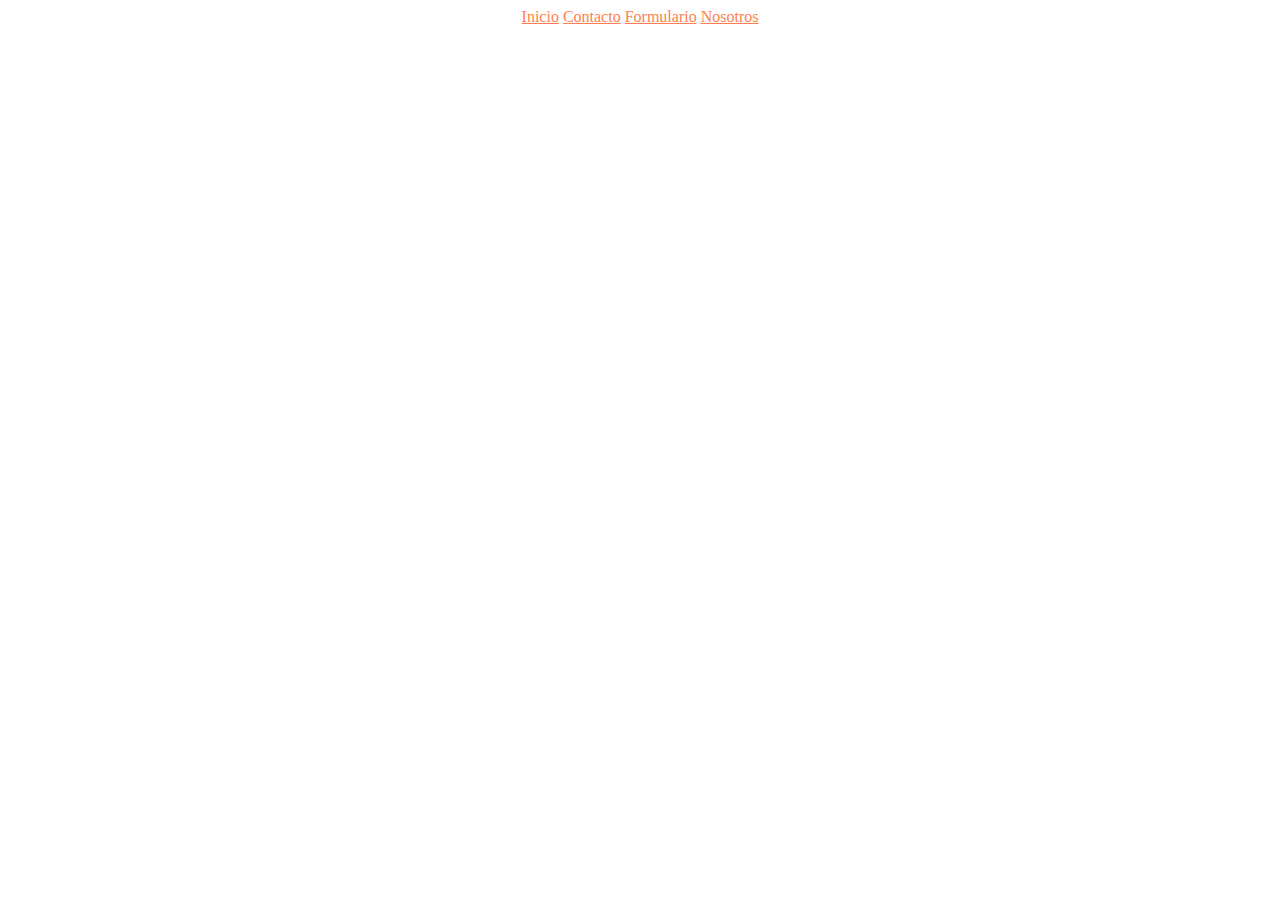
<file: index.html>
<!DOCTYPE html>
<html lang="en">
<head>
    <meta charset="UTF-8">
    <meta http-equiv="X-UA-Compatible" content="IE=edge">
    <meta name="viewport" content="width=device-width, initial-scale=1.0">
    <link rel="stylesheet" href="css/estilos.css">
    <title>Document</title>
</head>
<body>
   <a href="index.html">Inicio</a> 
   <a href="internas/contacto.html">Contacto</a>
   <a href="internas/formulario.html">Formulario</a>
   <a href="internas/nosotros.html">Nosotros</a>
</body>
</html>
</file>
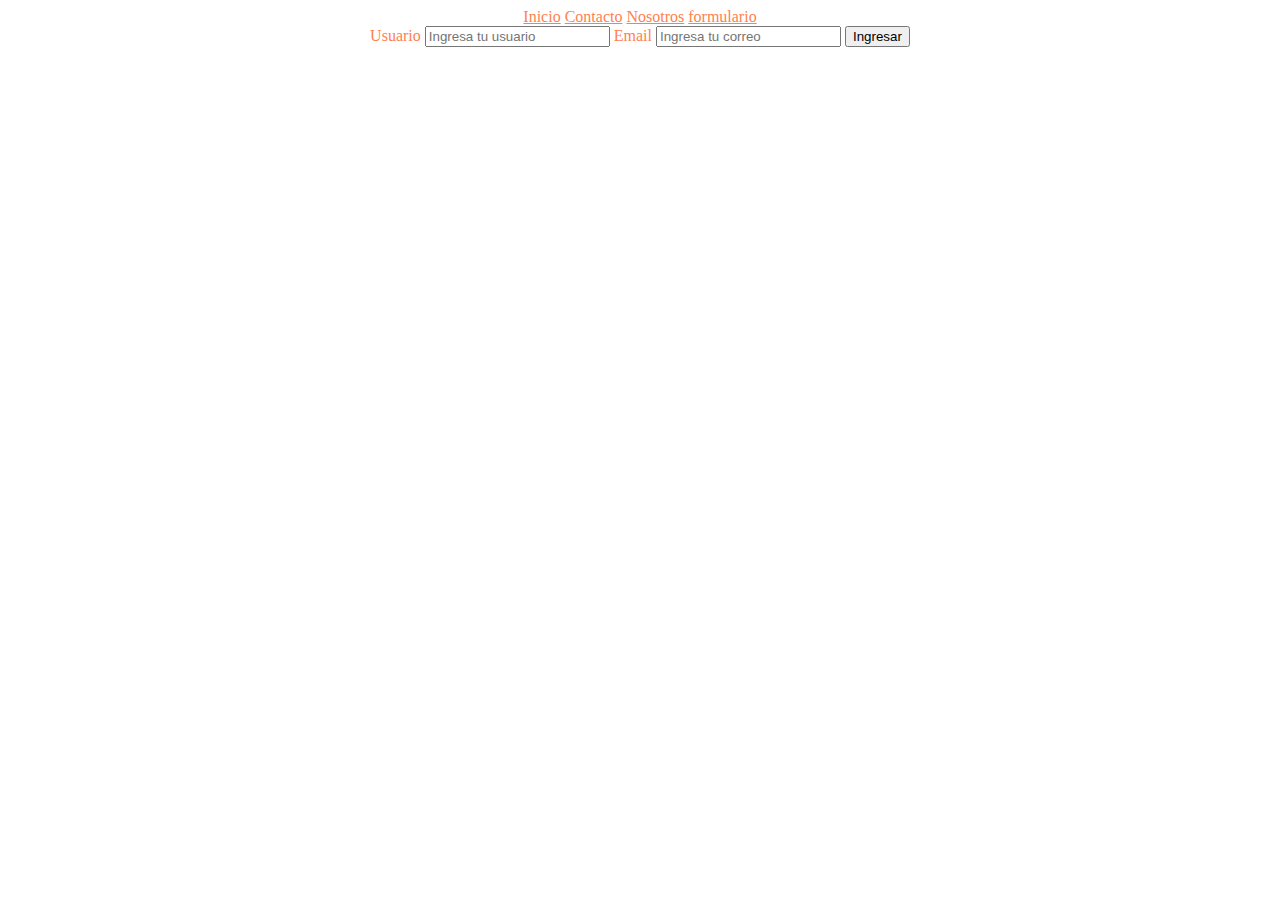
<file: internas/formulario.html>
<!DOCTYPE html>
<html lang="en">
<head>
    <meta charset="UTF-8">
    <meta http-equiv="X-UA-Compatible" content="IE=edge">
    <meta name="viewport" content="width=device-width, initial-scale=1.0">
   <link rel="stylesheet" href="../css/estilos.css">
    <title>Document</title>
</head>
<body>
    <a href="../index.html">Inicio</a>
    <a href="contacto.html">Contacto</a>
    <a href="nosotros.html">Nosotros</a>
    <a href="formulario.html">formulario</a>

    <form> 
        <label for="Usuario">Usuario</label>
        <input type="text" placeholder="Ingresa tu usuario">

        <label for="Email">Email</label>
        <input type="email" placeholder="Ingresa tu correo">

        <input type="submit" value="Ingresar">
    </form>

</body>
</html>
</file>
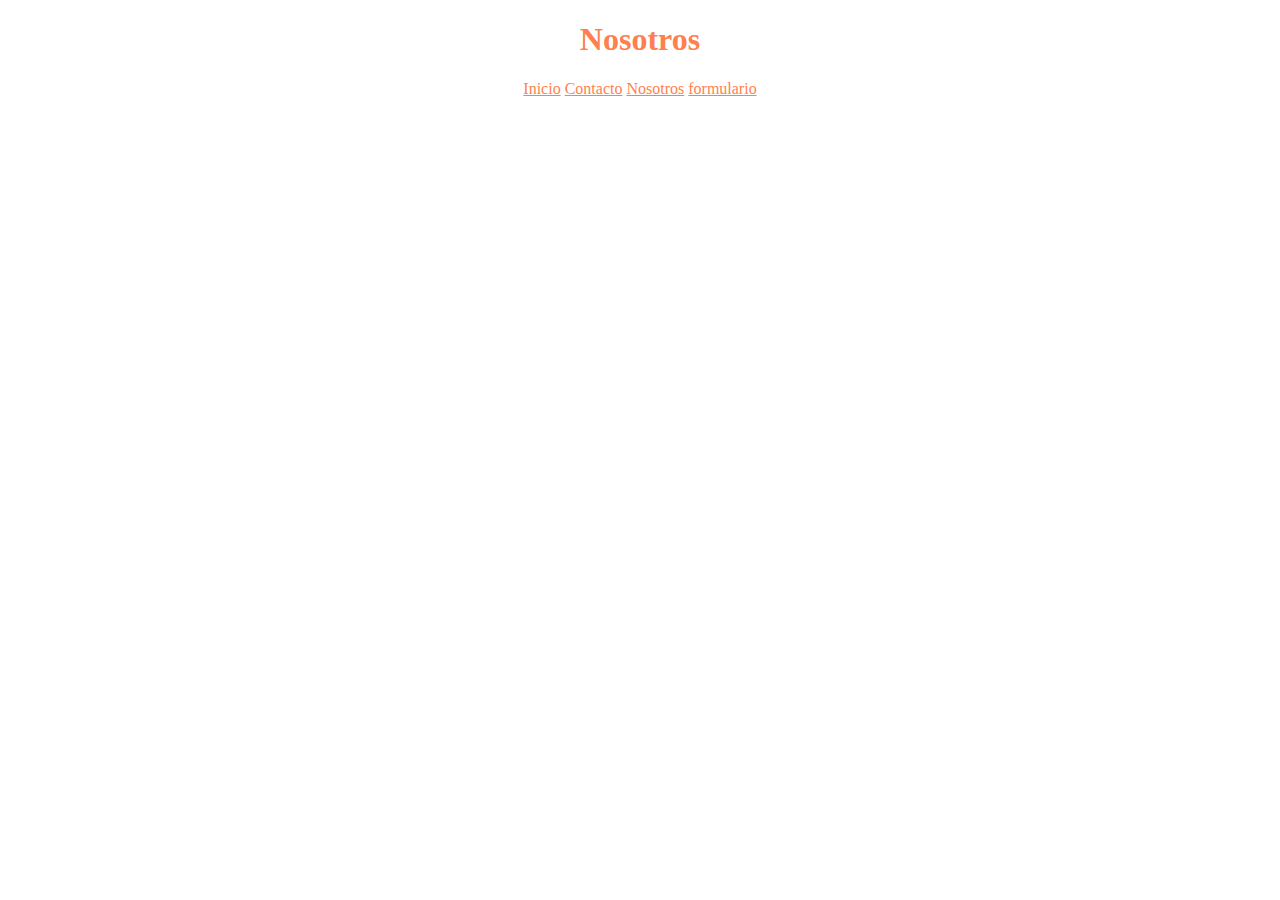
<file: internas/nosotros.html>
<!DOCTYPE html>
<html lang="en">
<head>
    <meta charset="UTF-8">
    <meta http-equiv="X-UA-Compatible" content="IE=edge">
    <meta name="viewport" content="width=device-width, initial-scale=1.0">
    <link rel="stylesheet" href="../css/estilos.css">
    <title>Document</title>
</head>
<body>
    <h1>Nosotros</h1>
    <a href="../index.html">Inicio</a>
    <a href="contacto.html">Contacto</a>
    <a href="nosotros.html">Nosotros</a>
    <a href="formulario.html">formulario</a>

</body>
</html>
</file>
<file: css/estilos.css>
img{
    width: 500px;
    height: 500px;

}

h1{
    color: coral;
    font-family: fantasy;
    text-align: center;
}

h2{
    color: coral;
    font-family: fantasy;
    text-align: center;
}

form{
    text-align: center;
    color: coral;
    font-family: fantasy;
}

 body{
text-align: center;
font-family: fantasy;
 }
 
 a{
     color: coral;
 }
</file>
